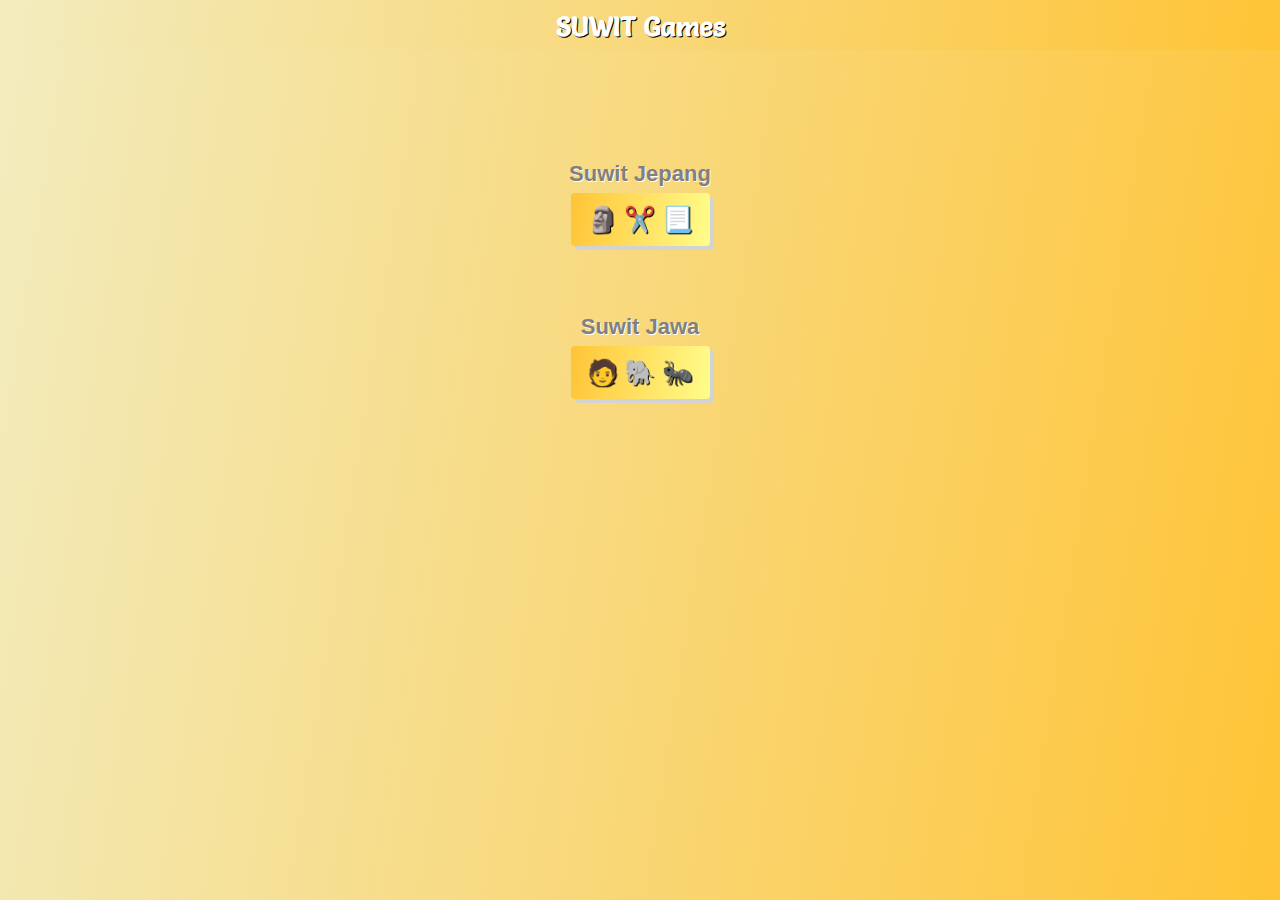
<file: index.html>
<!DOCTYPE html>
<html lang="en">

<head>
  <link href="https://fonts.googleapis.com/css2?family=Salsa&display=swap" rel="stylesheet">
  <meta charset="UTF-8">
  <meta name="viewport" content="width=device-width, initial-scale=1.0">
  <title>SUWIT Games</title>
  <style>
    body {
      margin: 0;
      padding: 0;
     
    }

    a {
      text-shadow: 1px 1px black;
      text-decoration: none;
      font-weight: bolder;
      font-family: 'Franklin Gothic Medium', 'Arial Narrow', Arial, sans-serif;
      color: aliceblue;
    }

    nav {
      width: 100%;
      text-align: center;
      background: linear-gradient(99deg, #F2ECBE, #FFC436);
      height: 50px;
      padding: 10px;
      box-sizing: border-box;
      font-size: 27px;
      font-weight: bold;
      color: white;
      text-shadow: 1px 1px black;
      font-family: Salsa;
    }

    .container {
      margin-top: 111px;
      text-align: center;

    }

    .semua {
      min-height: 100vh;
      width: 100%;
      background: linear-gradient(99deg, #F2ECBE, #FFC436);
    }

    .menu {
      background: linear-gradient(99deg, #FFC436, #FFFD8C);
      margin: 10px;
      width: 139px;
      height: 3.3rem;
      margin: 1rem auto;
      box-sizing: border-box;
      font-size: 25px;
      user-select: none;
      border-radius: 4px;
      font-weight: bold;
      box-shadow: 4px 4px lightgray;
      display: flex;
      align-items: center;
      justify-content: center;
      cursor: pointer;
    }

    .menu:hover {
      background: wheat;
    }

    @keyframes slide {
      0% {

        margin: 5px auto;
      }

      100% {
        margin: 10px auto;
      }
    }

    h3 {
      margin-bottom: -10px;
      font-family: 'Gill Sans', 'Gill Sans MT', Calibri, 'Trebuchet MS', sans-serif;
      color: grey;
      font-size: 22px;
      text-shadow: 1px 1px white;
    }

    .clr {
      width: 100%;
      height: 30px;
    }

    .bks{
    float: left;
    height: fit-content;
    user-select: none;
    
}
  </style>
</head>

<body>
  <div class="semua">
    <div class="bks">
  </div>
    <nav>SUWIT Games</nav>
    <div class="container">
      <h3>Suwit Jepang</h3>
      <div class="menu jepang"><a> 🗿 ✂️ 📃 </a></div>
      <div class="clr"></div>
      <h3>Suwit Jawa</h3>
      <div class="menu jawa"><a>🧑 🐘 🐜</a></div>
    </div>
  </div>

  <script>
    document.querySelector(".jepang").addEventListener("click",function(){
      location.href='SuwitJPN.html';
    });

    document.querySelector(".jawa").addEventListener("click",function(){
      location.href='SuwitJV.html';
    });
  </script>
</body>

</html>
</file>
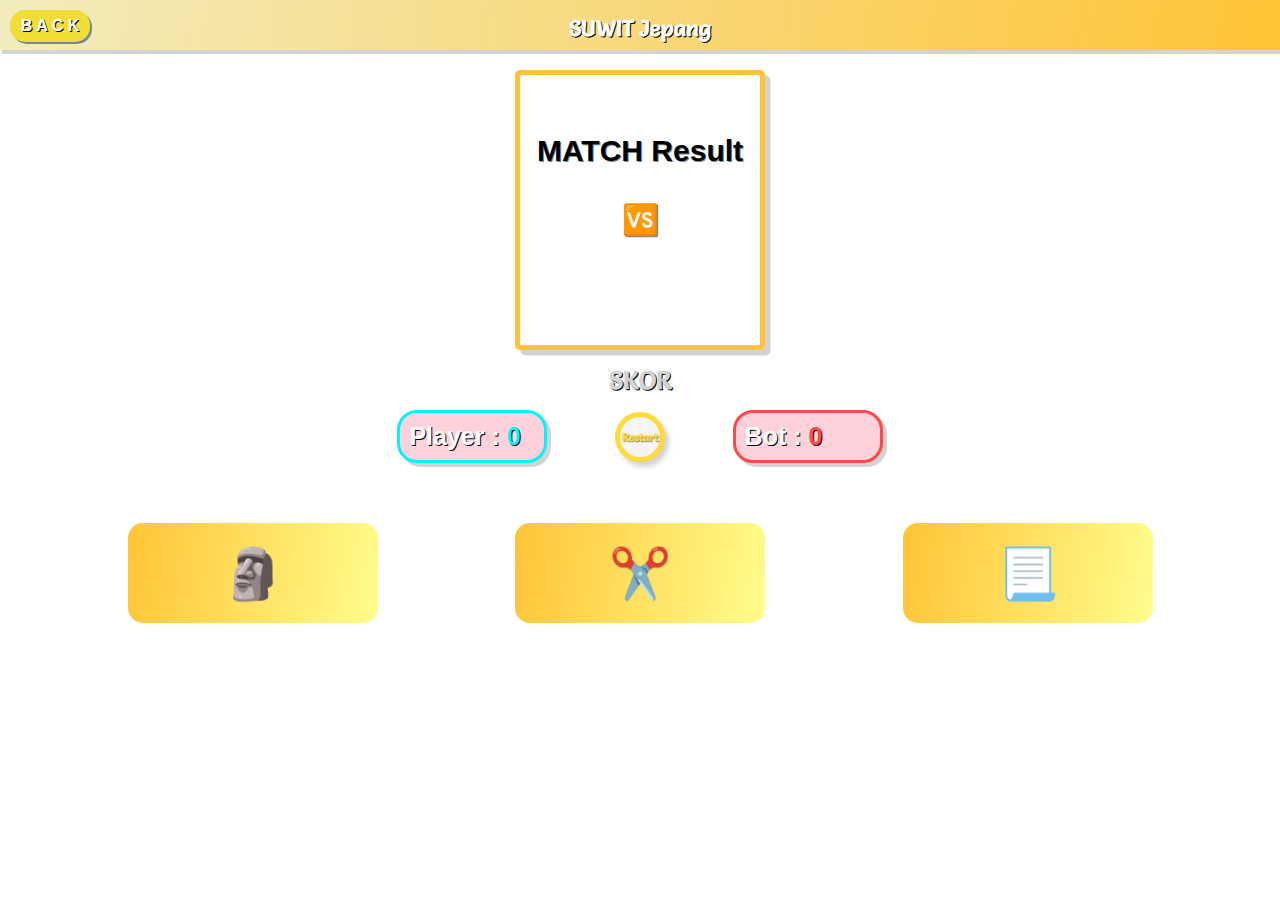
<file: SuwitJPN.html>
<html>
    <head>
        <link href="https://fonts.googleapis.com/css2?family=Salsa&display=swap" rel="stylesheet">
        <meta name="viewport" content= "width=device-width, user-scalable=no">
        <title>Suwit JPN</title>
        <link rel="stylesheet" href="style.css">
    </head>
    <body>
        <!-- game suwit -->
        <nav class="navbar">
           SUWIT Jepang</nav>
        <div class="bks">
            <div class="back"><a>B A C K</a></div>
        </div>
        <div class="result">
            <p>MATCH Result</p>
            <br>
            <div class="resulting">
            <div class="pemain player"></div>
            <div class="vs">🆚</div>
            <div class="pemain bot"></div>
        </div>
        <h3></h3>

        </div>
        <p id="skor">SKOR</p>
        <div class="nskor">
            
        <div class="skor playerss">Player : <span class="players">0</span></div>
        <div class="tombolReset">Restart</div>
        <div class="skor botss"> Bot : <span class="bots">0</span></div>
    </div>

        <div class="content">
            <div class="suwit batu" >🗿</div>
            <div class="suwit gunting">✂️</div>
            <div class="suwit kertas" >📃</div>
        </div>

        


        <!-- game dadu -->

        
    

    <script src="script.js"></script>
    </body>
</html>
</file>
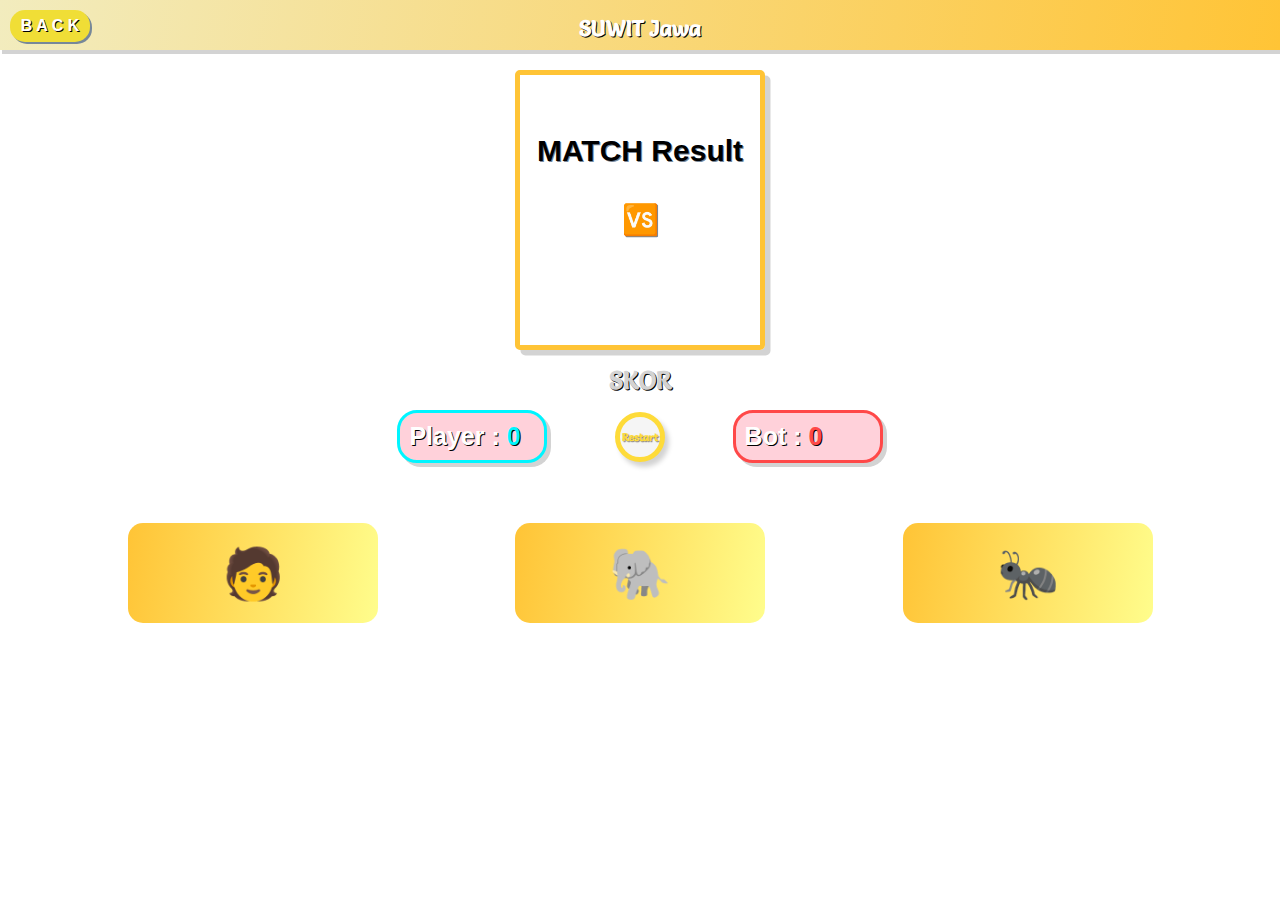
<file: SuwitJV.html>
<html>
    <head>
        <link href="https://fonts.googleapis.com/css2?family=Salsa&display=swap" rel="stylesheet">
        <meta name="viewport" content= "width=device-width, user-scalable=no">
        <title>Suwit JV</title>
        <link rel="stylesheet" href="style.css">
    </head>
    <body>
        <!-- game suwit -->
        <nav class="navbar">
            SUWIT Jawa</nav>
            <div class="bks">
                <div class="back"><a>B A C K</a></div>
            </div>
        <div class="result">
            <p>MATCH Result</p>
            <br>
            <div class="resulting">
            <div class="pemain player"></div>
            <div class="vs">🆚</div>
            <div class="pemain bot"></div>
        </div>
        <h3></h3>

        </div>
    </div>
    <p id="skor">SKOR</p>
    <div class="nskor">
        
    <div class="skor playerss">Player : <span class="players">0</span></div>
    <div class="tombolReset">Restart</div>
    <div class="skor botss"> Bot : <span class="bots">0</span></div>
</div>


        <div class="content">
            <div class="suwit batu" >🧑</div>
            <div class="suwit gunting">🐘</div>
            <div class="suwit kertas" >🐜</div>
        </div>


        


        <!-- game dadu -->

        
    

    <script>
  // game suwit

const batu = document.querySelector(".batu");
const gunting =document.querySelector('.gunting');
const kertas =document.querySelector('.kertas');


function suwit(choose1,choose2){
    var pilihanP = choose1 ;
    var pilihanB = choose2 ;
    const player = document.querySelector('.player').textContent="...";
    const bot = document.querySelector('.bot').textContent="...";
   
   
    setTimeout(() => {
        const player = document.querySelector('.player').textContent=pilihanP;
        const bot = document.querySelector('.bot').textContent=pilihanB;
    }, 1500);
    
    // player
    if(pilihanP == "🧑" && pilihanB =="🐜"){
        setTimeout(() => {
            const hasil = document.querySelector('h3').textContent="Player Menang";
            skorerp.skorPlayer(1);
            document.querySelector(".players").textContent= skorerp.skorp;
        }, 1900);
    }else if(pilihanP == "🐘" && pilihanB =="🧑"){
        setTimeout(() => {
            const hasil = document.querySelector('h3').textContent="Player Menang";
            skorerp.skorPlayer(1);
            document.querySelector(".players").textContent= skorerp.skorp;
        }, 1900);
    }else if(pilihanP == "🐜" && pilihanB =="🐘"){
        setTimeout(() => {
            const hasil = document.querySelector('h3').textContent="Player Menang";
            skorerp.skorPlayer(1);
            document.querySelector(".players").textContent= skorerp.skorp;
        }, 1900);
    } 
    // bot
    else if(pilihanB == "🧑" && pilihanP =="🐜"){
        setTimeout(() => {
            const hasil = document.querySelector('h3').innerHTML = '<span class="botspan">Bot Menang</span>';
            skorerb.skorBot(1);
            document.querySelector(".bots").textContent= skorerb.skorb;
        }, 1900);
    }else if(pilihanB == "🐘" && pilihanP =="🧑"){
        setTimeout(() => {
            const hasil = document.querySelector('h3').innerHTML = '<span class="botspan">Bot Menang</span>';
            skorerb.skorBot(1);
            document.querySelector(".bots").textContent= skorerb.skorb;
        }, 1900);
    }else if(pilihanB == "🐜" && pilihanP =="🐘"){
        setTimeout(() => {
            const hasil = document.querySelector('h3').innerHTML = '<span class="botspan">Bot Menang</span>';
            skorerb.skorBot(1);
            document.querySelector(".bots").textContent= skorerb.skorb;
        }, 1900);
     }else{
        setTimeout(() => {
            const hasil = document.querySelector('h3').innerHTML="<b>D R A W<b>";
        }, 1900);
     }

     
     
}

function Skor (skor){
    this.skorp = skor;
    this.skorb = skor;

    this.skorPlayer = function(cek){
    this.skorp += cek;
    }

    this.skorBot = function(cek){
        this.skorb += cek;
    }
}
var skorerp = new Skor (0);
var skorerb = new Skor (0);

batu.addEventListener("click", function (){
    const option = ["🧑", "🐘", "🐜","🐘", "🐜","🧑"];
    const bot = option[Math.floor(Math.random() * option.length)];
    const hasil = document.querySelector('h3').textContent="";
    suwit("🧑",bot);
})
gunting.addEventListener("click", function (){
    const option = ["🧑", "🐘", "🐜","🐘", "🐜","🧑"];
    const bot = option[Math.floor(Math.random() * option.length)];
    const hasil = document.querySelector('h3').textContent="";
    suwit("🐘",bot);
})
kertas.addEventListener("click", function (){
    const option = ["🧑", "🐘","🐜","🐘","🐜","🧑"];
    const bot = option[Math.floor(Math.random() * option.length)];
    const hasil = document.querySelector('h3').textContent="";
    suwit("🐜",bot);
});

document.querySelector(".back").addEventListener("click",function(){
    location.href='index.html';
  })

  function resetSkor() {
    skorerp.skorp = 0;
    skorerb.skorb = 0;
    document.querySelector(".players").textContent = skorerp.skorp;
    document.querySelector(".bots").textContent = skorerb.skorb;
    document.querySelector('h3').textContent="";
    document.querySelector('.player').textContent="";
    document.querySelector('.bot').textContent="";
}
document.querySelector(".tombolReset").addEventListener("click",function(){
    resetSkor();
})
    </script>
    </body>
</html>
</file>
<file: style.css>
body{
    margin: 0;
    padding: 0;
    user-select: none;
    text-align: center;
    font-family: Salsa;
    
}
body::-webkit-scrollbar{
    display: none;
}
.nskor{
    display: flex;
    justify-content: center;
    padding: 10px;
    margin-top: -20px;
    padding: 10px;
}

/* restart */

.tombolReset{
    background-color: whitesmoke;
    display: flex;
    align-items: center;
    width: 2.5rem;
    height: 2.5rem;
    justify-content: center;
    font-size: 11px;
    color: #FEDB39; 
    border: 5px solid #FEDB39;
    font-weight: bolder;
    border-radius: 50%;
    box-shadow: 4px 5px 5px lightgray;
    margin: auto 1.1rem;
    text-shadow: 1px 1px 1px gray;
}
.tombolReset:active{
    background-color: #FEDB39;
    color: whitesmoke;
    border:5px solid whitesmoke;
    box-shadow: -2px 2px 5px red;
}
.tombolReset:hover{
    cursor: pointer;
}
/* game suwit */
.skor{
    font-family: 'Gill Sans', 'Gill Sans MT', Calibri, 'Trebuchet MS', sans-serif;
    font-weight: bold;
    margin: auto 50px;
    color: white;
    font-size: 25px;
    text-shadow: 1px 1px black;
}
.result{
    display: flex;
    justify-content: center;
    align-items: center;
    margin: 20px auto;
    width: 250px;
    height: 280px;
    border:5px solid #FFC436;
    box-sizing: border-box;
    border-radius: 5px;
    color: black;
    font-weight: bolder;
    flex-direction: column;
    font-size: 30px;
    font-family: 'Segoe UI', Tahoma, Geneva, Verdana, sans-serif;
    box-shadow: 5.5px 5.5px lightgray;
    text-shadow: 1px 1px lightslategray;
}
.resulting{
    display: flex;
    justify-content: space-evenly;
    align-items: center;
    text-align: center;
    box-sizing: border-box;
    font-size: 30px;
}
.vs{
    margin-top: -30px;
}
.content{
    display: flex;
    justify-content: space-evenly;
    box-sizing: border-box;
    height: 200px;
}
.suwit:hover{
    cursor: pointer;
}
.suwit:active{
    background: linear-gradient(59deg ,#FFFD8C,#FFC436);
}
.suwit{
    box-sizing: border-box;
    margin: auto 10px;
    background: linear-gradient(99deg ,#FFC436,#FFFD8C);
    width: 250px;
    height: 100px;
    display: flex;
    justify-content: center;
    align-items: center;
    font-size: 50px;
    box-sizing: border-box;
    border-radius: 15px;
}
.pemain{
    margin-top: -30px;
    margin-left: 20px;
    margin-right: 20px;
    width: 50px;
    
}
h3{
    width: 100%;
    height: 30px;
    box-sizing: border-box;
    font-size: 25px;
    color: #00F5FF;
    font-weight: bold;
}
nav{
    background: linear-gradient(99deg ,#F2ECBE,#FFC436);
    height: 50px;
    width: 100%;
    padding: 15px;
    box-sizing: border-box;
    color: white;
    font-weight: bold;
    font-size: 22px;
    text-shadow: 1px 1px black;
    box-shadow: 2px 4px lightgray;
}
.botspan{
    color: #FF4848;
}
b{
    color: #FEDB39;
}
@keyframes slide {
    0%{
        height: 0;
        font-size: 2px;
    }
    100%{
        height: 50px;
    }
}
.bks{
    float: left;
    
}
.back{
    width: 5rem;
    height: 2rem;
    display: flex;
    justify-content: center;
    align-items: center;
    position: absolute;
    margin-left: 10px;
    top: 10px;
    background-color: #F0DE36;
    border-radius: 15px;
    color: white;
    font-weight: bold;
    cursor: pointer;
    box-shadow: 2px 2px lightslategray;
}
.back:active{
    background-color: wheat;
}
.back:hover{
    background-color: wheat;
}
a{
    color: white;
    text-shadow: 1px 1px black;
    font-family: 'Franklin Gothic Medium', 'Arial Narrow', Arial, sans-serif;
}
#skor{
    margin-top: -5px;
    font-weight: bold;
    font-size: 25px;
    color: lightgray;
    text-shadow: 1px 1px black;
    padding: 0;
}
.skor{
    width: 150px;
    background-color: #FFD1DA;
    text-align: left;
    padding: 9px;
    box-sizing: border-box;
    border-radius: 20px;
    box-sizing: border-box;
    font-family: Arial, Helvetica, sans-serif;
}
.playerss{
    border: 3px solid #00F5FF;
    box-shadow: 4px 4px lightgray;
}
.botss{
    border: 3px solid #FF4848;
    box-shadow: 4px 4px lightgray;
}
.players{
    color: #00F5FF;
}
.bots{
    color: #FF4848;
}
</file>
